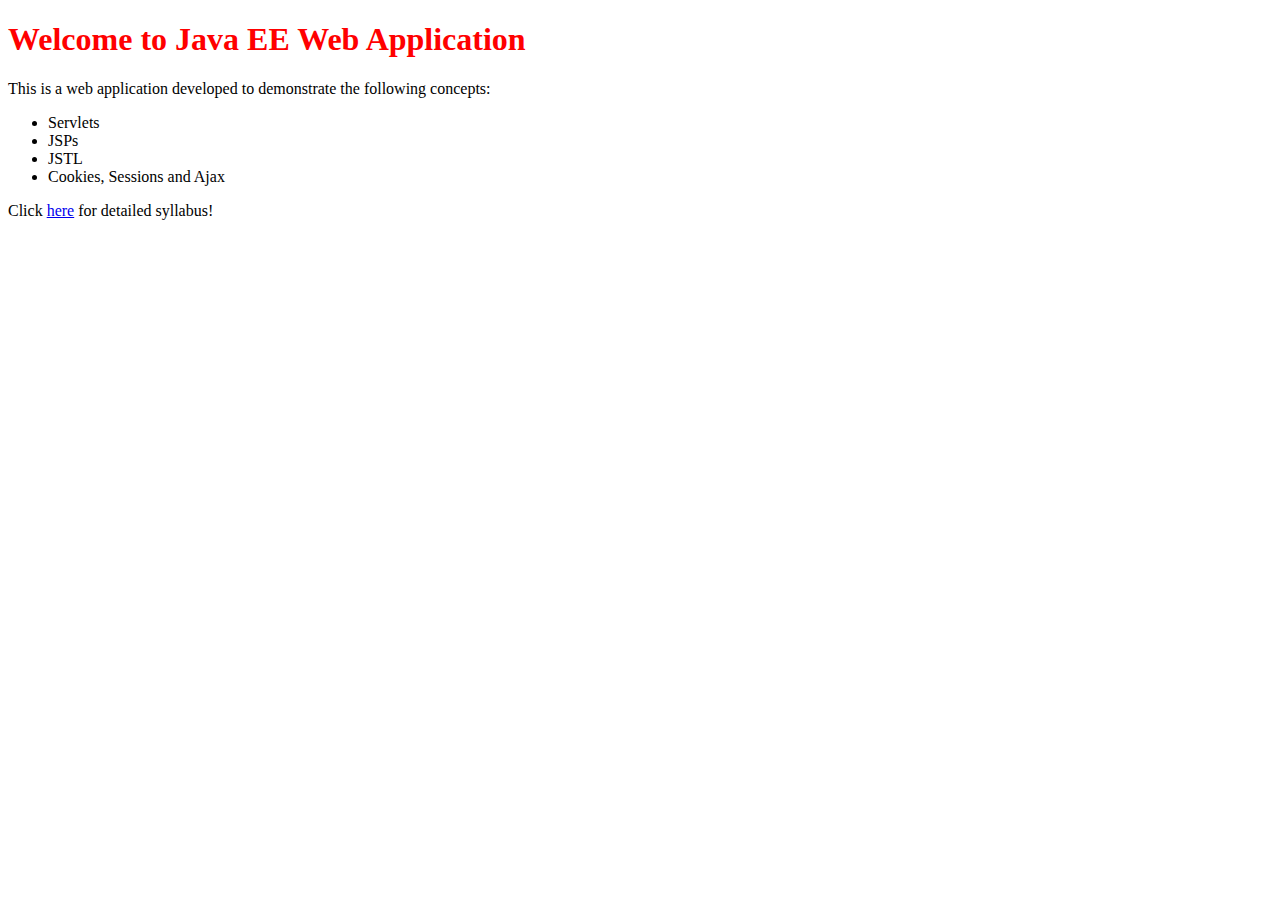
<file: webdemo/WebContent/index.html>
<!DOCTYPE html>
<html>
<head>
<meta charset="ISO-8859-1">
<link href="styles.css" rel="stylesheet"/>
<title>Java EE Web Application</title>
</head>
<body>
	<h1>Welcome to Java EE Web Application</h1>
	This is a web application developed to demonstrate the following
	concepts:
	<ul>
		<li>Servlets</li>
		<li>JSPs</li>
		<li>JSTL</li>
		<li>Cookies, Sessions and Ajax</li>
	</ul>
	<p></p>

	Click
	<a
		href="http://www.srikanthtechnologies.com/javaee/javaee_hb_spring.aspx">here</a>
	for detailed syllabus!

</body>
</html>
</file>
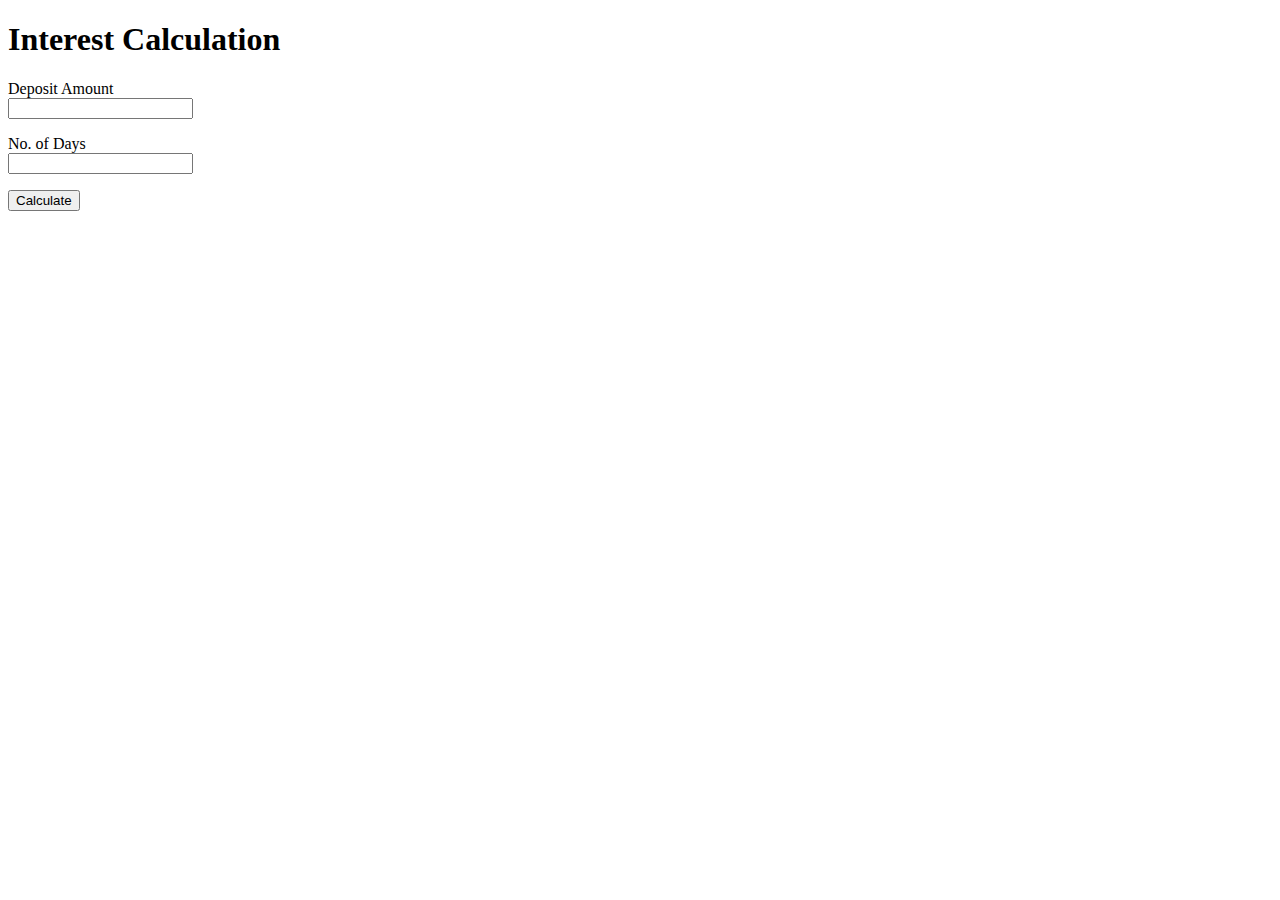
<file: webdemo/WebContent/interest.html>
<!DOCTYPE html>
<html>
<head>
<meta charset="ISO-8859-1">
<title>Interest</title>
</head>
<body>
	<h1>Interest Calculation</h1>
	<form action="interest" method="post">
		Deposit Amount <br /> <input type="number" name="amount" />
		<p></p>
		No. of Days <br /> <input type="number" name="days" />
		<p></p>
		<input type="submit" value="Calculate" />
	</form>

</body>
</html>
</file>
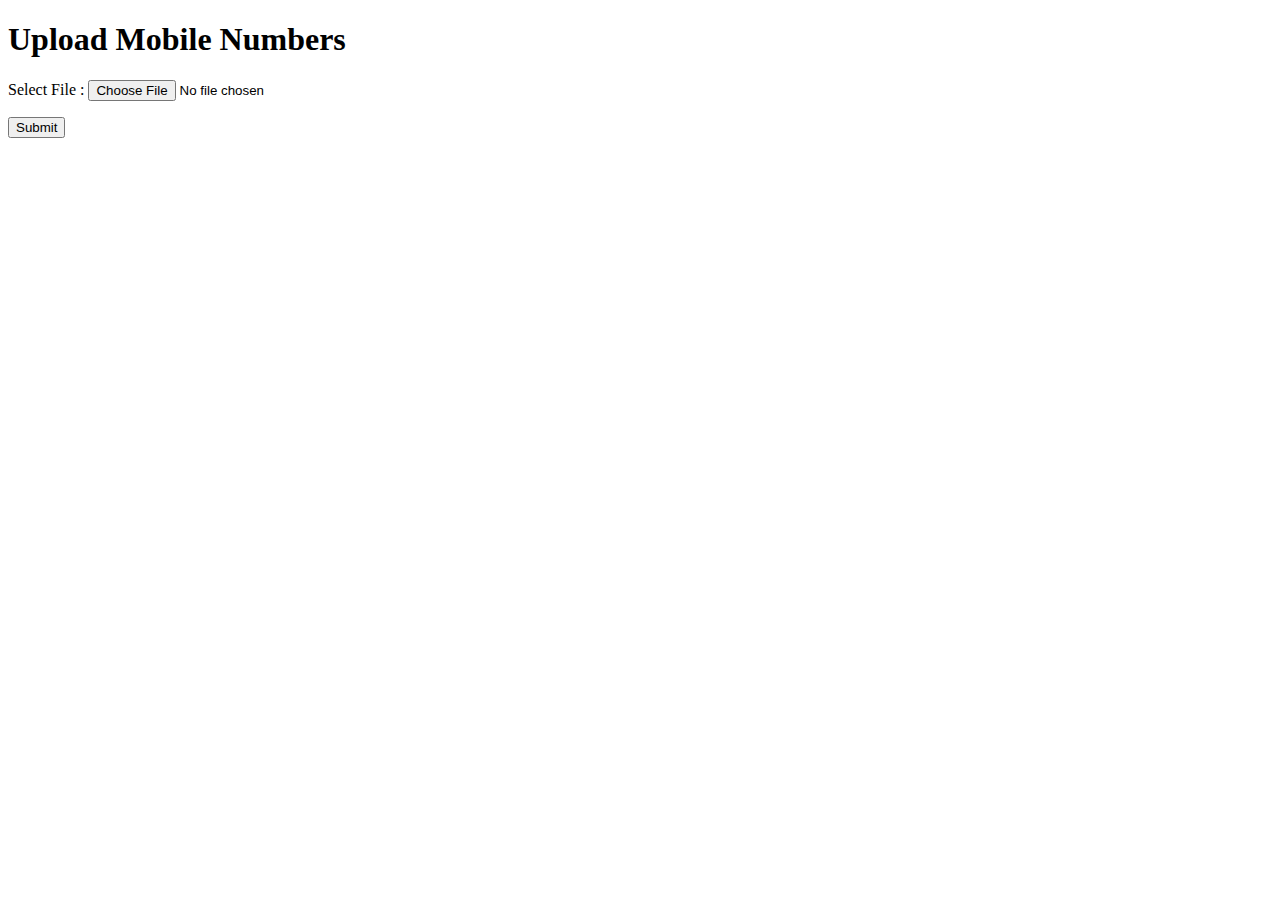
<file: webdemo/WebContent/upload.html>
<!DOCTYPE html>
<html>
<head>
<meta charset="ISO-8859-1">
<title>Upload Mobile Numbers</title>
</head>
<body>
	<h1>Upload Mobile Numbers</h1>
	<form action="upload" method="post" enctype="multipart/form-data">
		Select File : <input type="file" name="mobilefile" />
		<p/>
		<input type="submit" value="Submit" />
	</form>
</body>
</html>
</file>
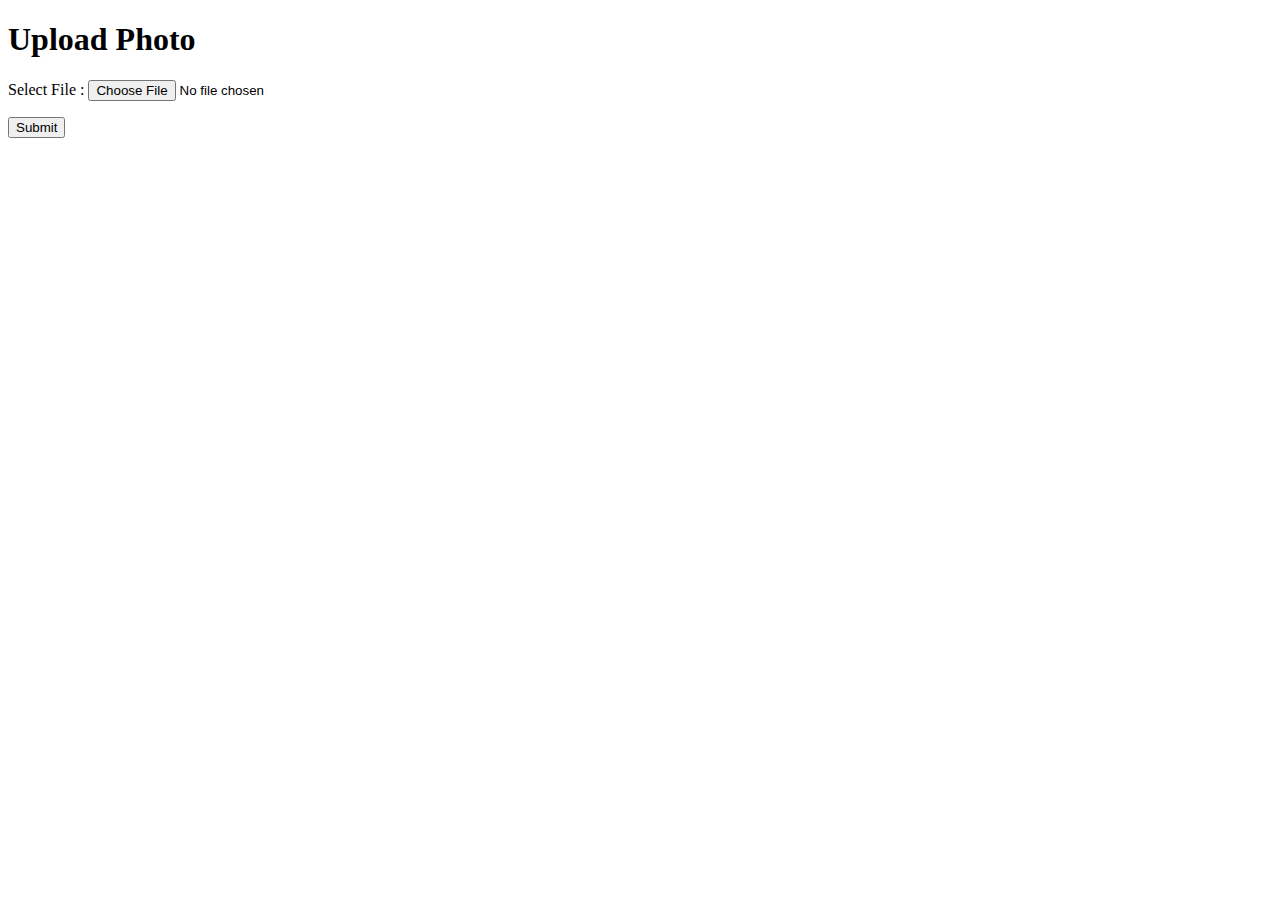
<file: webdemo/WebContent/uploadphoto.html>
<!DOCTYPE html>
<html>
<head>
<meta charset="ISO-8859-1">
<title>Upload Photos</title>
</head>
<body>
	<h1>Upload Photo</h1>
	<form action="uploadPhoto" method="post" enctype="multipart/form-data">
		Select File : <input type="file" name="photo" />
		<p/>
		<input type="submit" value="Submit" />
	</form>
</body>
</html>
</file>
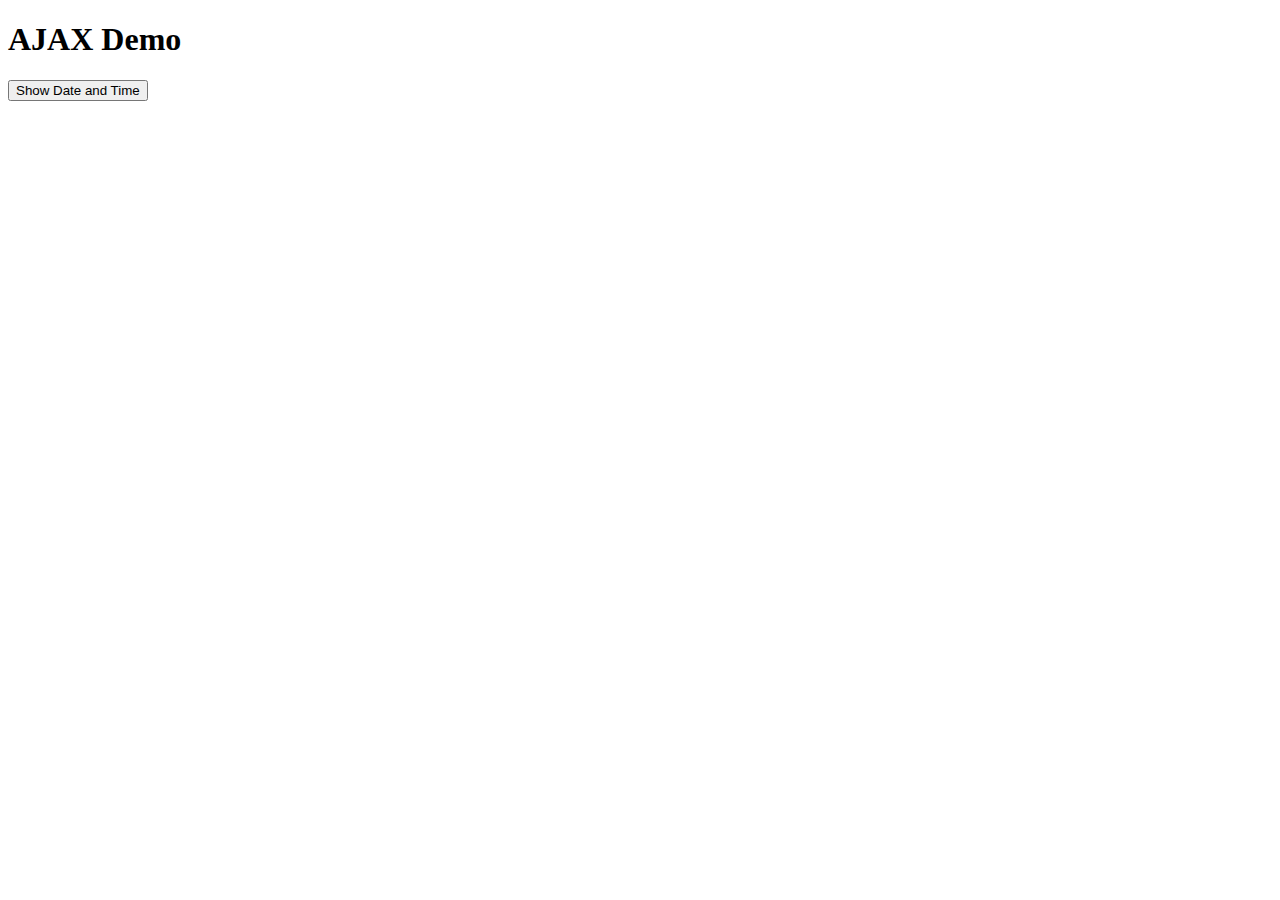
<file: webdemo/WebContent/ajax/ajax_demo.html>
<!DOCTYPE html>
<html>
<head>
<meta charset="ISO-8859-1">
<title>AJAX Demo</title>
<!-- 
  <script src="https://ajax.googleapis.com/ajax/libs/jquery/3.5.1/jquery.min.js"></script>
-->
<script src="jquery.js"></script>
<script>
   function getDateTime() {
	   // url, params, callback 
	   $.get("datetime.jsp",null,showDateTime);  // Make AJAX call 
   } 
   function showDateTime(response) {
	   $("#datetime").text(response)  // Update page 
   }
   
</script>

</head>
<body>
<h1>AJAX Demo</h1>
<h2 id="datetime"></h2>
<button onclick="getDateTime()">Show Date and Time</button>

</body>
</html>
</file>
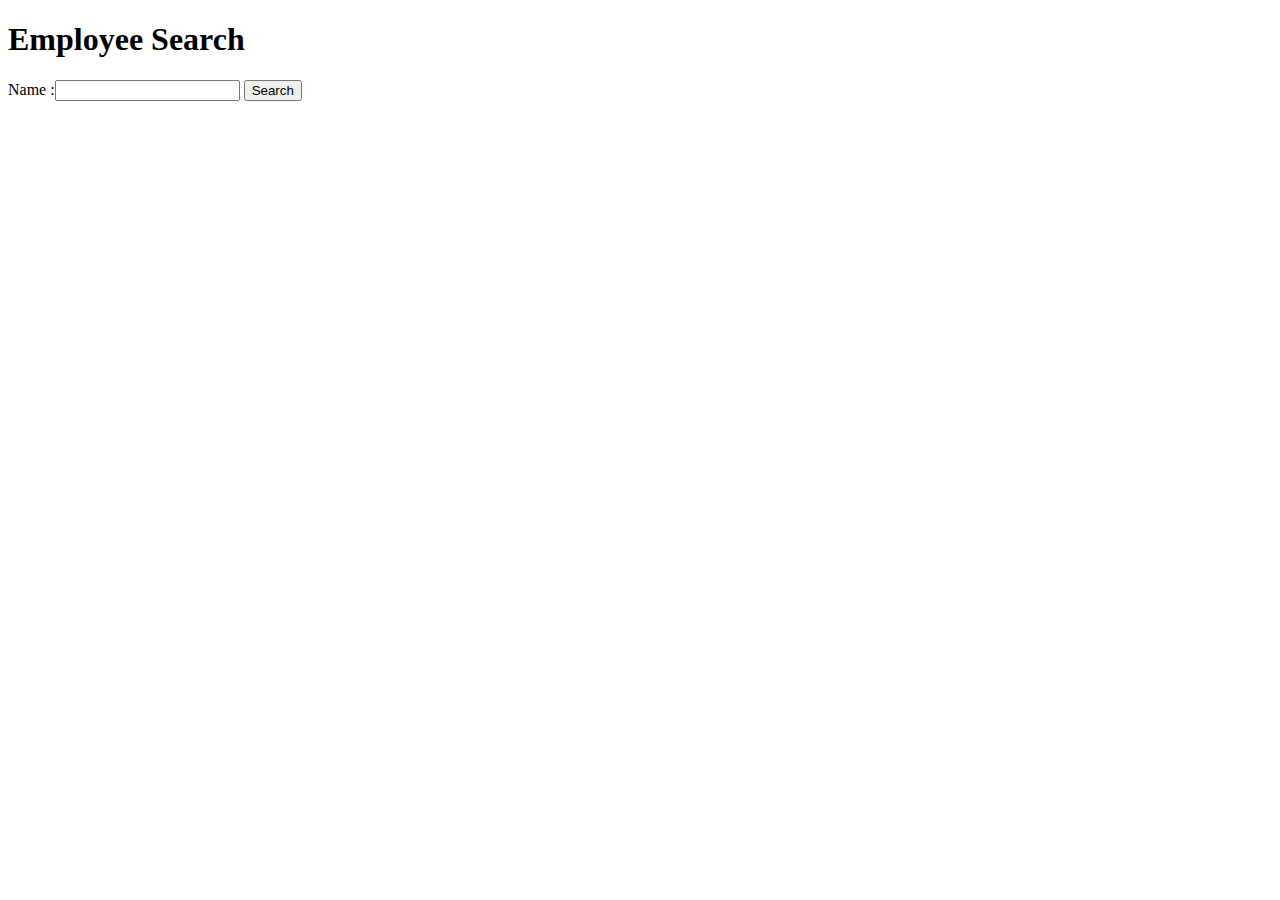
<file: webdemo/WebContent/ajax/empsearch.html>
<!DOCTYPE html>
<html>
<head>
<meta charset="ISO-8859-1">
<title>Employee Search</title>
<script src="jquery.js"></script>
<style>
  body {
      font-family : calibri;
      font-size : 12pt;
  }
  .center-justify {
      text-align: center;
  }
  
  .right-justify {
      text-align: right;
  }
  
</style>
<script>
	function searchEmployees() {
		// URL, parameters, callback function 
		$.getJSON("empsearch", {"name" : $("#name").val()}, showEmployees)
	}
	
	// emps is an array of JS objects 
	function showEmployees(emps) {
		console.log(emps)
		$("#error").hide(); // Error message
		$("#emps").hide();  // Table 

		if (emps.length == 0) {
			$("#error").show();
			return;
		}

		rows = "";
		for (i = 0; i < emps.length; i++) {
			rows += "<tr><td class='center-justify'>" + emps[i].name + 
			             "</td><td class='center-justify'>" + emps[i].job + 
			             "</td><td class='right-justify'>" + emps[i].salary	+ "</td></tr>";
		}

		$("#emprows").html(rows);
		$("#emps").show();
	}
</script>
</head>
<body>
	<h1>Employee Search</h1>

	Name :<input type="text" id="name" />
	<button onclick="searchEmployees()">Search</button>
	<p></p>
	<h2 style="display: none" id="error">Sorry! No Employee Found!</h2>

	<table id="emps" width="100%" border="1" style="display: none">
		<tr style="background-color:navy;color:white;">
			<th>Name</th>
			<th>Job</th>
			<th>Salary</th>
	    </tr>		
		<tbody id="emprows"></tbody>
	</table>

</body>
</html>
</file>
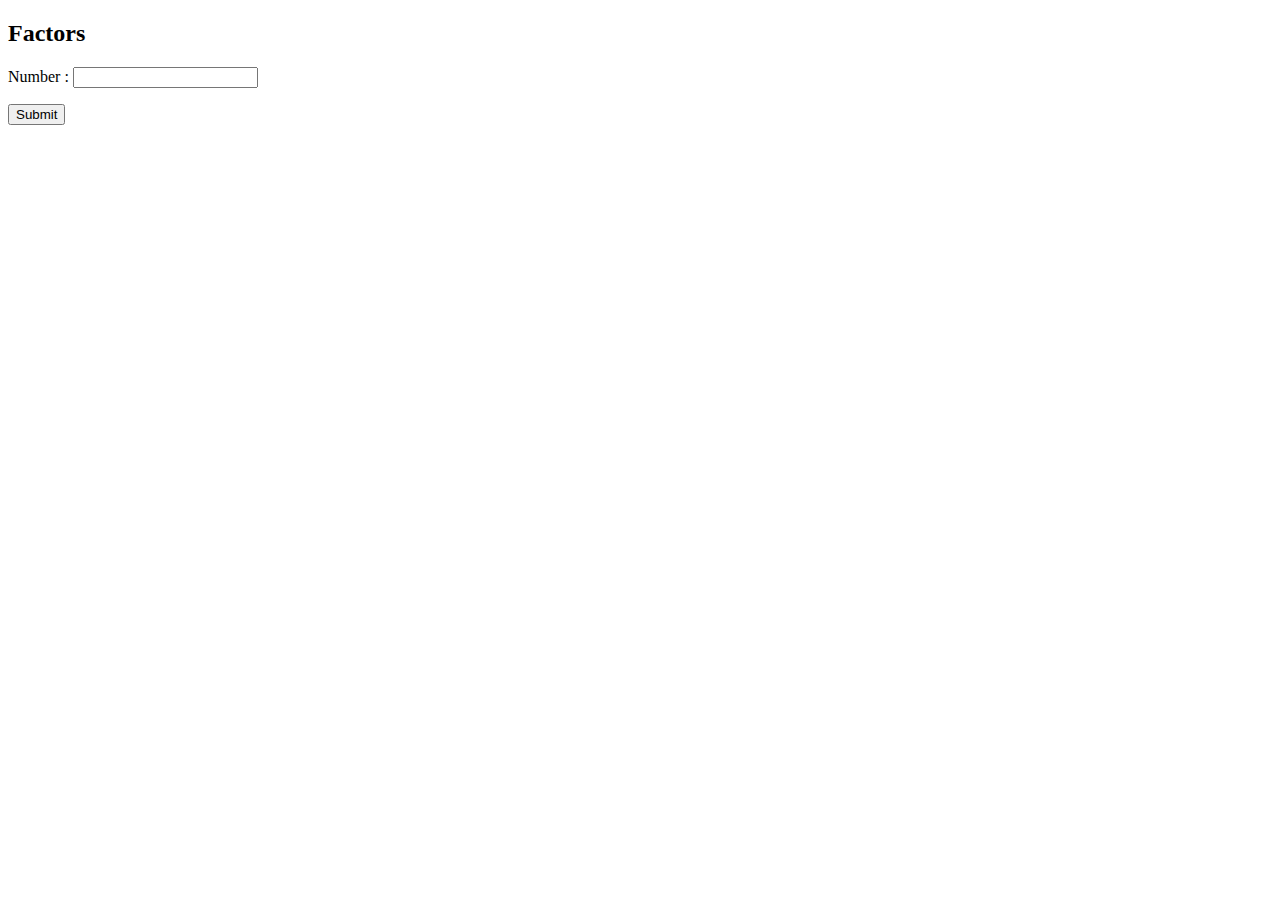
<file: webdemo/WebContent/jsps/factors.html>
<!DOCTYPE html>
<html>
<head>
<meta charset="ISO-8859-1">
<title>Factors</title>
</head>
<body>
	<h2>Factors</h2>
	<form action="factors.jsp" method="post">
		Number : <input type="number" name="num" />
		<p />
		<input type="submit" value="Submit" />
	</form>
</body>
</html>
</file>
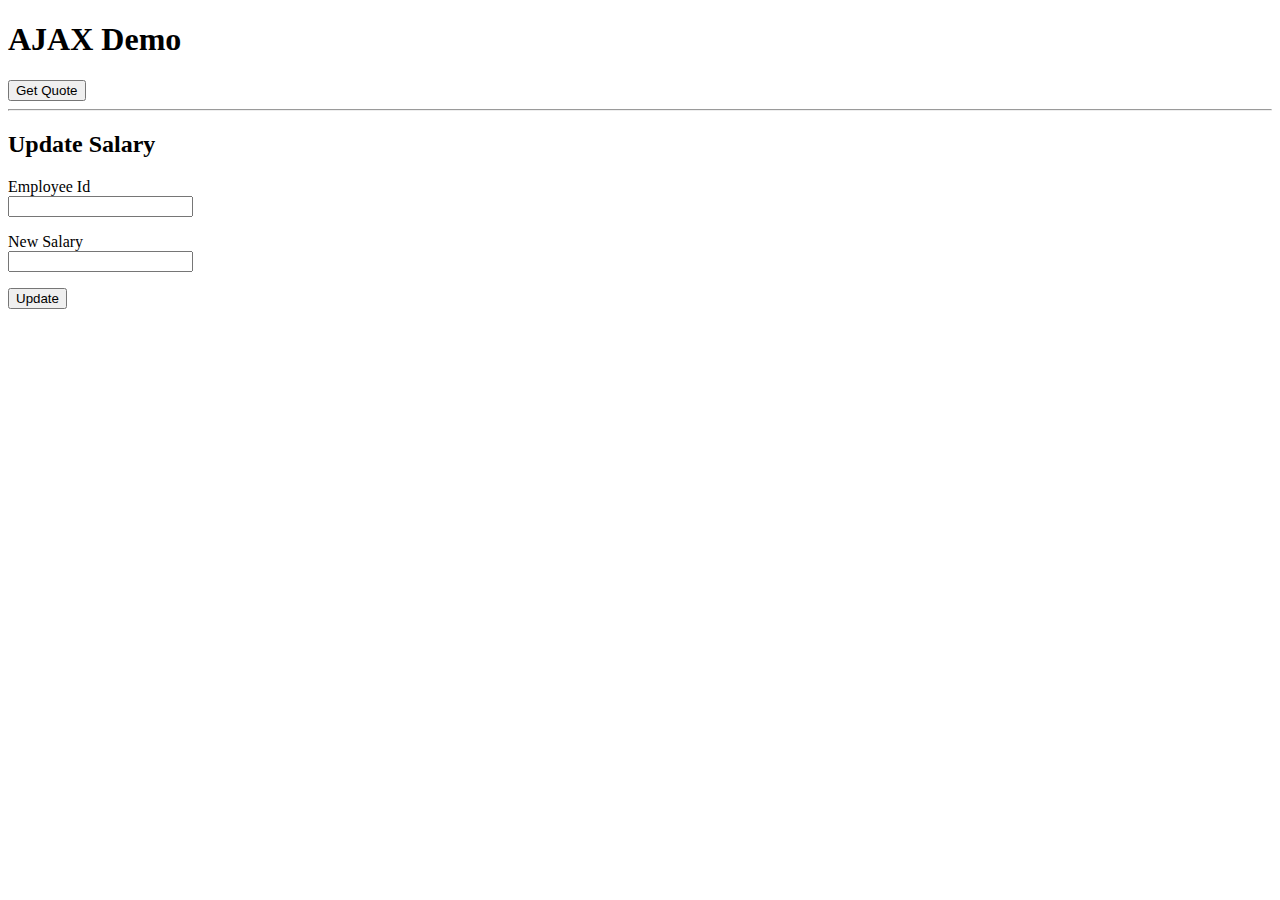
<file: springbootmvc/src/main/webapp/ajaxdemo.html>
<!DOCTYPE html>
<html>
<head>
<meta charset="ISO-8859-1">
<title>AJAX Demo</title>
<script
	src="https://ajax.googleapis.com/ajax/libs/jquery/3.4.1/jquery.min.js"></script>
<script>

    function getQuote()
    {
       $.get("/quote",null, showQuote);	// AJAX call 
    }
    
    function showQuote(quote) {
       $("#quote").html(quote)
    }
    
    function getEmployeeName()
    {
       $.get("/employeename", {"id" : $("#empid").val() }, showEmployeeName);	
    }
    
    function showEmployeeName(name) {
    	$("#empname").html("")  // clear 
    	if (name == "") {
    		$("#empname").html("Employee Id Not Found")
    	}
    	else
            $("#empname").html(name)
    }
    
    function updateSalary() {
    	 $.get("/updateSalary", {"id" : $("#empid").val(), "salary" : $("#salary").val() }, 
    			   showUpdateResult);	
    }
   
    
</script>

</head>
<body>
    <h1>AJAX Demo</h1>
    <h2 id="quote"></h2>
    <button onclick="getQuote()">Get Quote</button>
    
    <hr/>
    <h2>Update Salary</h2>
    Employee Id <br/>
    <input type="text" id="empid" onblur="getEmployeeName()"/>
    <span id="empname"></span>
    <p/>
    New Salary <br/>
    <input type="number" id="salary"/>
    <p/>
    <button onclick="updateSalary()">Update</button>

</body>
</html>
</file>
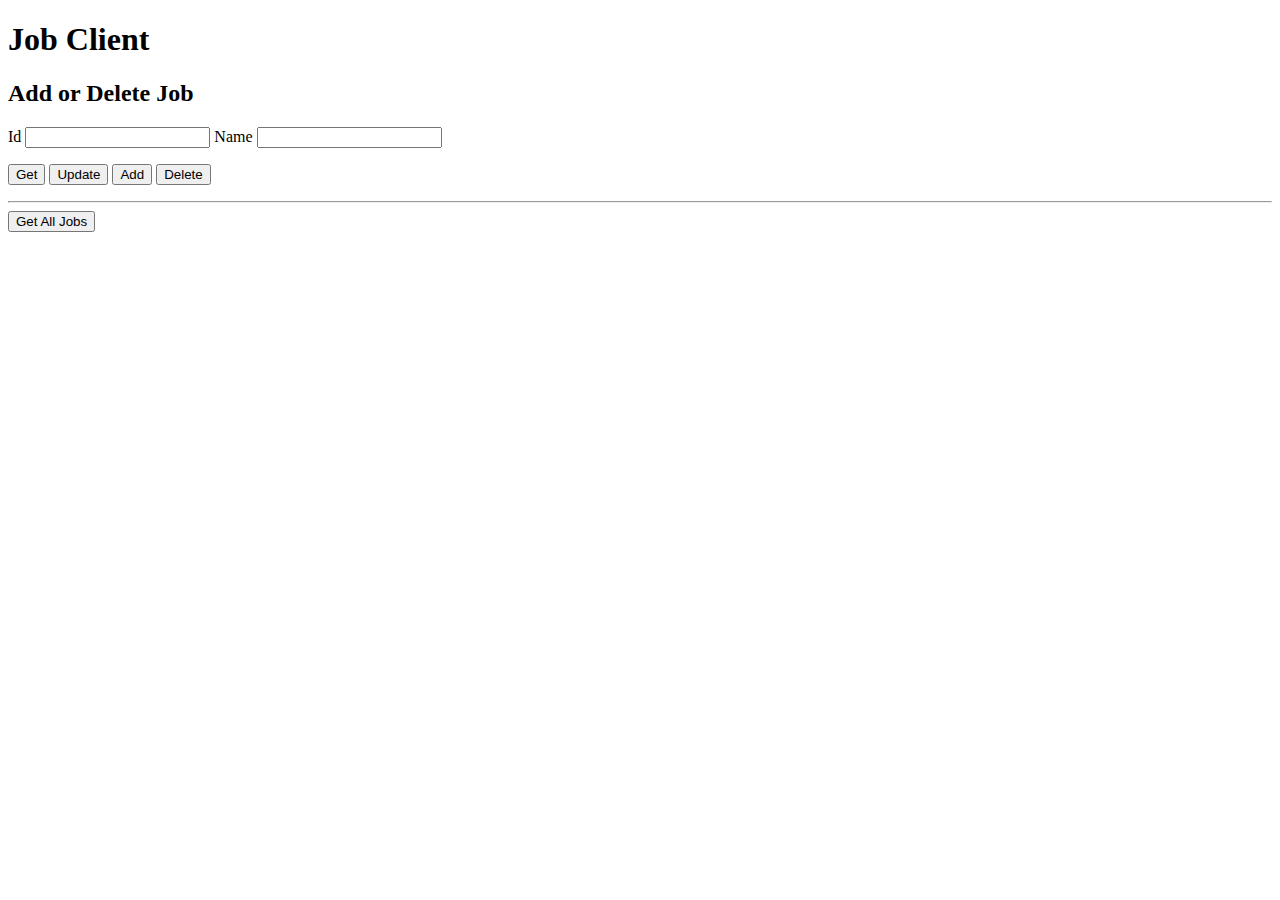
<file: springbootmvc/src/main/webapp/jobclient.html>
<!DOCTYPE html>
<html>
<head>
<meta charset="ISO-8859-1">
<title>Job Client</title>
<script
	src="https://ajax.googleapis.com/ajax/libs/jquery/3.4.1/jquery.min.js"></script>
<script>
    URL = "/rest/job/"
	function getAllJobs() {
		$.getJSON(URL, null, 
		   function(jobs) {
			 st = ""
			 for (var i = 0; i < jobs.length; i++)
				st += "<li>" + jobs[i].id + "," + jobs[i].title + "</li>";
				
			 $("#jobs").html(st);
		   } // end of fun
		);
	}

	function addJob() {
		// Make post request 
		$.ajax({
			url : URL,
			type : "post",
			success : function() {
				alert("Job has been added successfully!")
			},
			error : function() {
				alert("Job was not added due to error!")
			},
			data : {
				"id" : $("#jobId").val(),
				"title" : $("#jobTitle").val()
			}
		});
	}

	function deleteJob() {
		// Make DELETE request 
		$.ajax({
			url : URL + $("#jobId").val(),
			type : "delete",
			success : function() {
				alert("Job has been deleted successfully!")
			},
			error : function(xhr, s) {
				console.log("Status : " + s)
				msg = xhr.responseJSON.message
				console.log("Message : " + msg);
				alert("Job was not deleted due to error : " + msg)
			}
		});
	}

	function getJob() {
		$.ajax({
			url : URL + $("#jobId").val(),
			type : "get",
			success : function(job) {
				$("#jobTitle").val(job.title)
			},
			error : function(xhr, s, msg) {
				error = xhr.responseJSON.message
				alert(error)
			}
		});
	}
	
	function updateJob() {
		// Make PUT request 
		$.ajax({
			url : URL + $("#jobId").val(),
			type : "put",
			success : function() {
				alert("Job has been updated successfully!")
			},
			error : function() {
				alert("Job was not updated due to error!")
			},
			data : {
				"id" : $("#jobId").val(),
				"title" : $("#jobTitle").val()
			}
		});
	}
	
	
</script>
</head>
<body>
	<h1>Job Client</h1>
	<h2>Add or Delete Job</h2>
	Id
	<input type="text" id="jobId" /> 
	Name
	<input type="text" id="jobTitle" />
	<p />
	<button onclick="getJob()">Get</button>
	<button onclick="updateJob()">Update</button>
	<button onclick="addJob()">Add</button>
	<button onclick="deleteJob()">Delete</button>
	<hr />
	<button onclick="getAllJobs()">Get All Jobs</button>
	<ul id="jobs">
	</ul>

</body>
</html>
</file>
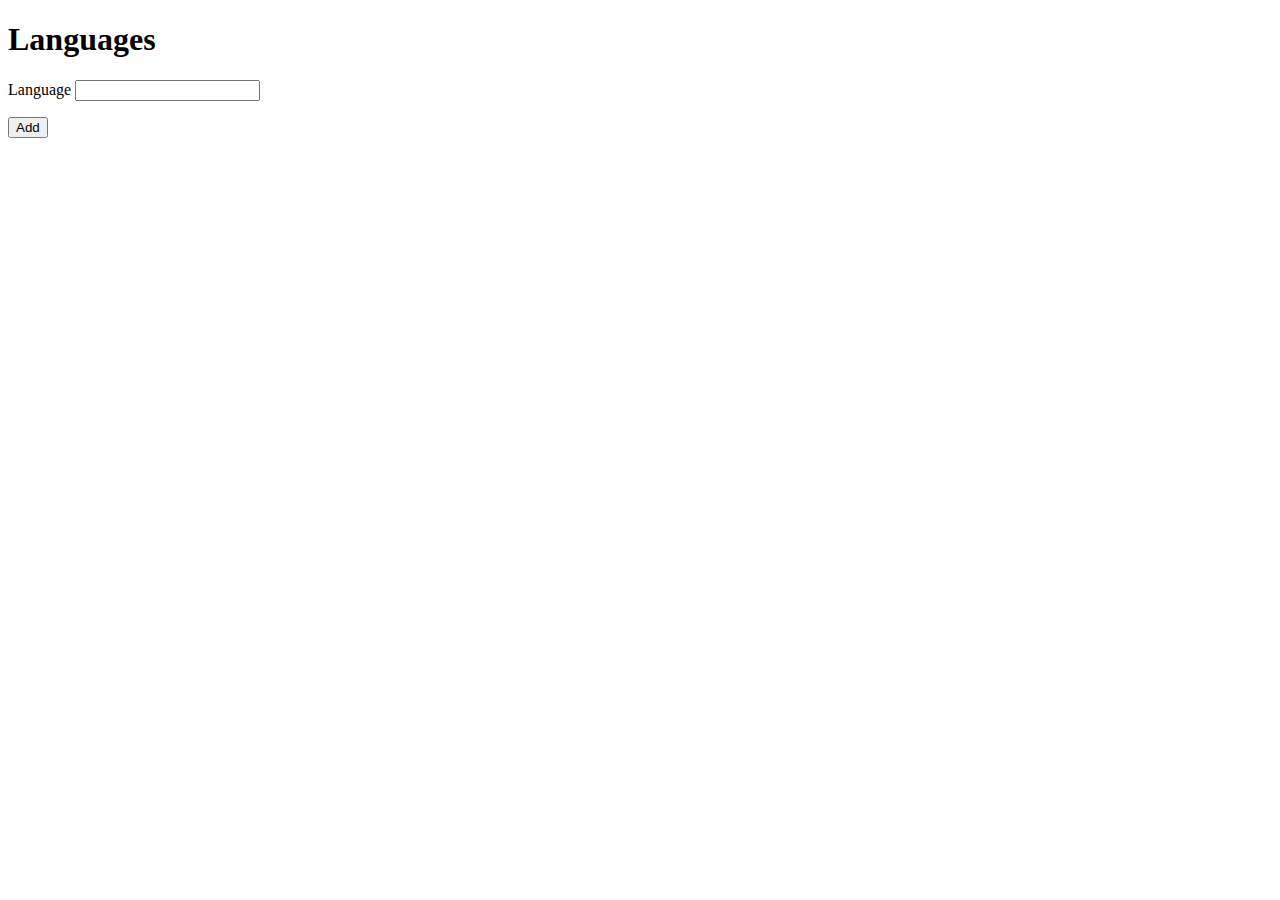
<file: webdemo/WebContent/jsps/state/langs.html>
<!DOCTYPE html>
<html>
<head>
<meta charset="ISO-8859-1">
<title>Languages</title>
</head>
<body>
<h1>Languages</h1>
	<form action="langs.jsp">
		Language <input type="text" name="lang" />
		<p></p>
		<input type="submit" value="Add" />
	</form>

</body>
</html>
</file>
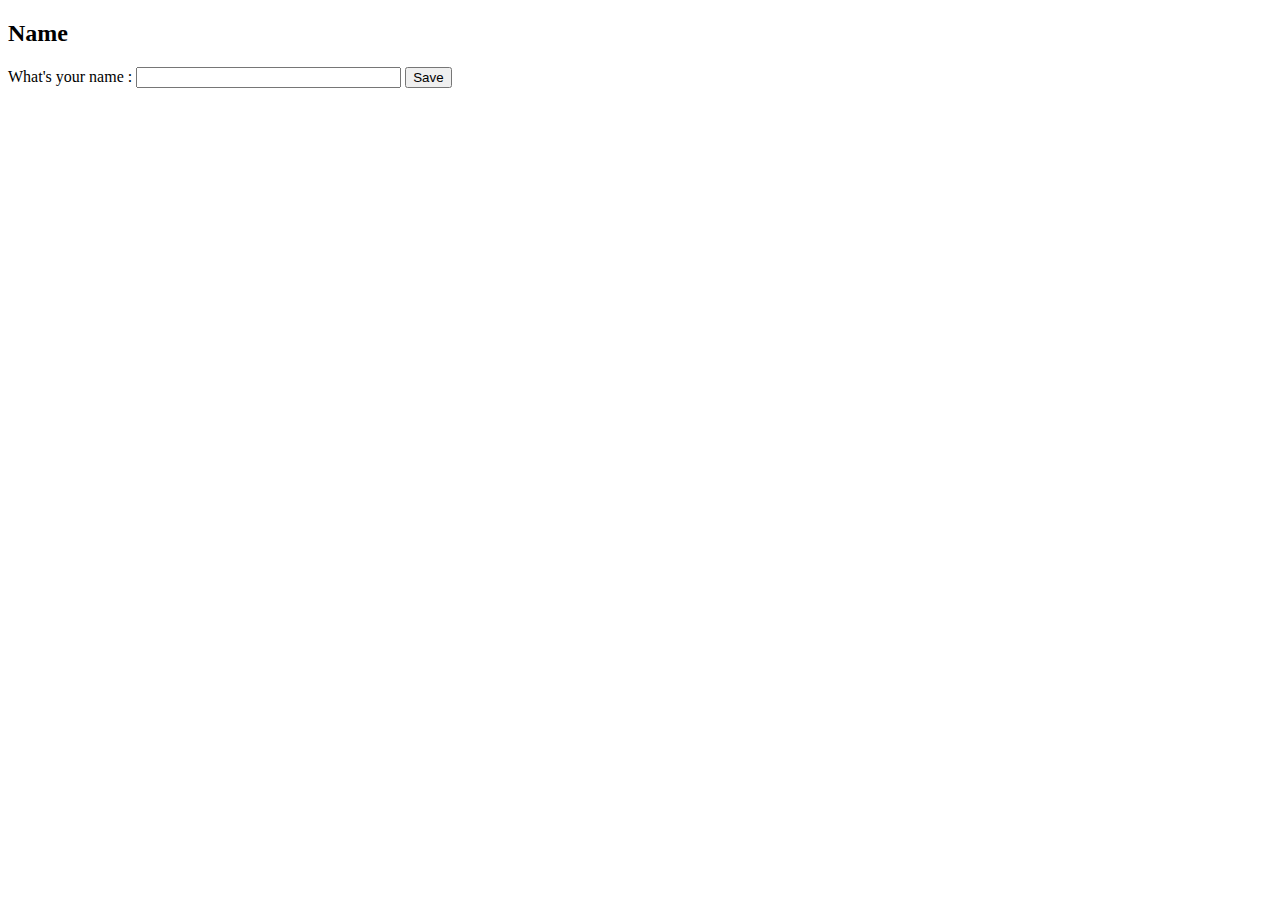
<file: webdemo/WebContent/jsps/state/takename.html>
<!DOCTYPE html>
<html>
<head>
<meta charset="ISO-8859-1">
<title>Take Name</title>
</head>
<body>
<h2>Name</h2>
	<form action="savename.jsp">
		What's your name : <input type="text" name="fullname" size="30" /> <input
			type="submit" value="Save" />
	</form>

</body>
</html>
</file>
<file: webdemo/WebContent/styles.css>
@charset "ISO-8859-1";

body {
	font-family:calibri;
	font-size:12pt;
}

h1 
{
	color:red;
}
</file>
